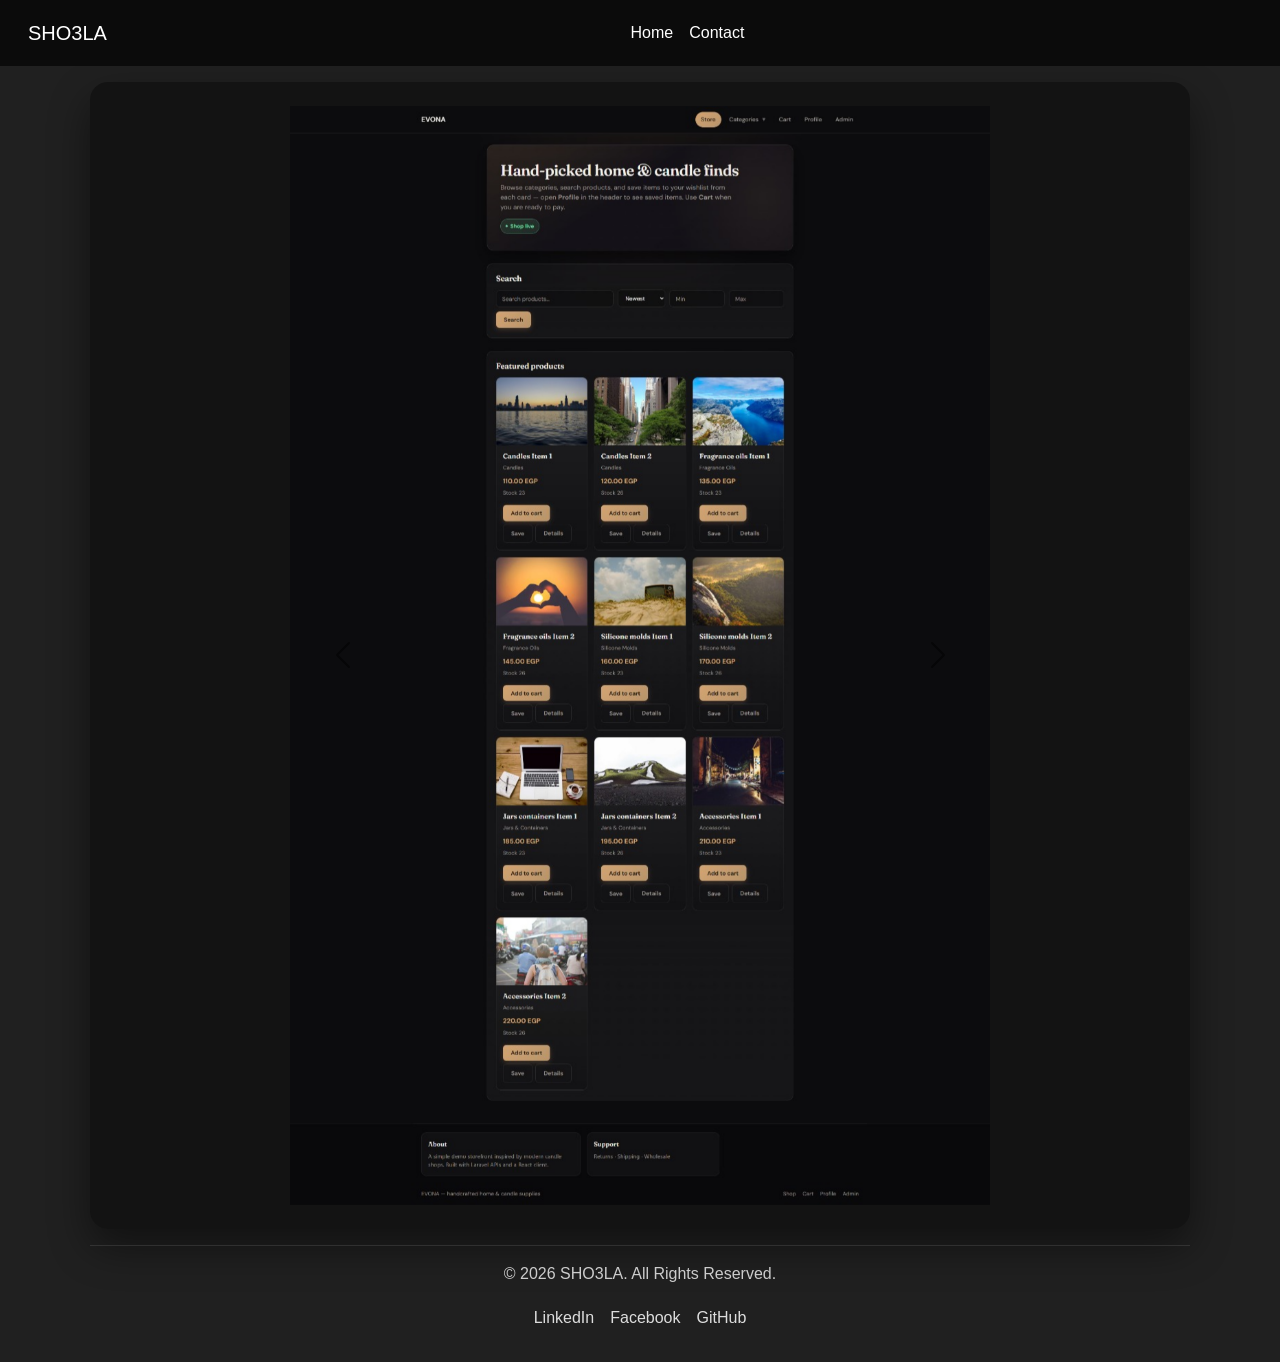
<file: Product.html>
<!DOCTYPE html>
<html lang="en">
<head>
    <meta charset="UTF-8">
    <meta name="viewport" content="width=device-width, initial-scale=1.0">
    <link href="https://cdn.jsdelivr.net/npm/bootstrap@5.3.8/dist/css/bootstrap.min.css" rel="stylesheet" integrity="sha384-sRIl4kxILFvY47J16cr9ZwB07vP4J8+LH7qKQnuqkuIAvNWLzeN8tE5YBujZqJLB" crossorigin="anonymous">
    <link rel="stylesheet" href="main.css">
    <link rel="icon"  href="src/logo.png">
    <title>EVONA</title>
</head>
<body class="text-white">
    <nav class="navbar navbar-expand-lg">
        <div class="container-fluid">
            <a class="navbar-brand" href="index.html">SHO3LA</a>
            <button class="navbar-toggler" type="button" data-bs-toggle="collapse" data-bs-target="#navbarSupportedContent" aria-controls="navbarSupportedContent" aria-expanded="false" aria-label="Toggle navigation">
            <span class="navbar-toggler-icon"></span>
            </button>
            <div class="collapse navbar-collapse" id="navbarSupportedContent">
                <ul class="navbar-nav mx-auto mb-2 mb-lg-0">
                    <li class="nav-item">
                    <a class="nav-link active"  href="index.html">Home</a>
                    </li>
                    <li class="nav-item">
                    <a class="nav-link" href="contact.html">Contact</a>
                    </li>
                </ul>
            </div>
        </div>
    </nav>
    <main class="content-wrapper">
        <div id="carouselExample" class="carousel slide mx-auto" data-bs-ride="carousel" style="max-width: 700px; width: 100%;">
            <div class="carousel-inner">
                <div class="carousel-item active">
                <img src="src/1.jpeg" class="d-block w-100" alt="...">
                </div>
                <div class="carousel-item">
                <img src="src/2.jpeg" class="d-block w-100" alt="...">
                </div>
                <div class="carousel-item">
                <img src="src/3.jpeg" class="d-block w-100" alt="...">
                </div>
                <div class="carousel-item">
                <img src="src/4.jpeg" class="d-block w-100 h-100" alt="...">
                </div>
            </div>
            <button class="carousel-control-prev" type="button" data-bs-target="#carouselExample" data-bs-slide="prev">
                <span class="carousel-control-prev-icon" aria-hidden="true"></span>
                <span class="visually-hidden">Previous</span>
            </button>
            <button class="carousel-control-next" type="button" data-bs-target="#carouselExample" data-bs-slide="next">
                <span class="carousel-control-next-icon" aria-hidden="true"></span>
                <span class="visually-hidden">Next</span>
            </button>
        </div>
    </main>

    <footer class="site-footer text-white">
        <p class="footer-copy mb-2">© 2026 SHO3LA. All Rights Reserved.</p>
        <div class="footer-links">
            <a href="https://www.linkedin.com/in/seifallah-adel-104b0830b/" target="_blank" rel="noreferrer noopener">LinkedIn</a>
            <a href="https://www.facebook.com/seaf.adel.10" target="_blank" rel="noreferrer noopener">Facebook</a>
            <a href="https://github.com/seifadel74" target="_blank" rel="noreferrer noopener">GitHub</a>
        </div>
    </footer>


    <script src="https://cdn.jsdelivr.net/npm/bootstrap@5.3.8/dist/js/bootstrap.bundle.min.js" integrity="sha384-FKyoEForCGlyvwx9Hj09JcYn3nv7wiPVlz7YYwJrWVcXK/BmnVDxM+D2scQbITxI" crossorigin="anonymous"></script>
</body>
</html>
</file>
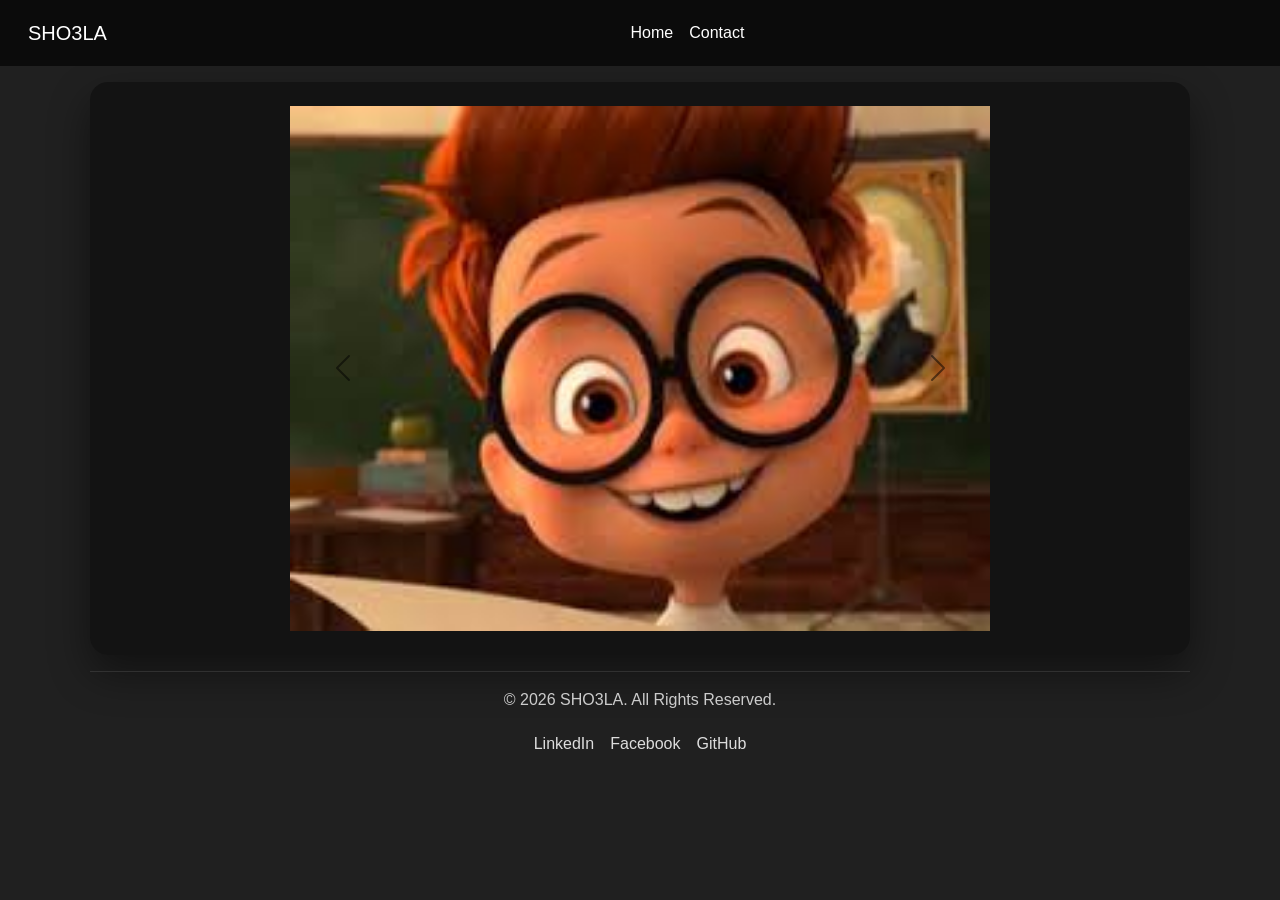
<file: product1.html>
<!DOCTYPE html>
<html lang="en">
<head>
    <meta charset="UTF-8">
    <meta name="viewport" content="width=device-width, initial-scale=1.0">
    <link href="https://cdn.jsdelivr.net/npm/bootstrap@5.3.8/dist/css/bootstrap.min.css" rel="stylesheet" integrity="sha384-sRIl4kxILFvY47J16cr9ZwB07vP4J8+LH7qKQnuqkuIAvNWLzeN8tE5YBujZqJLB" crossorigin="anonymous">
    <link rel="stylesheet" href="main.css">
    <link rel="icon"  href="src/logo.png">
    <title>EVONA</title>
</head>
<body class="text-white">
    <nav class="navbar navbar-expand-lg">
        <div class="container-fluid">
            <a class="navbar-brand" href="index.html">SHO3LA</a>
            <button class="navbar-toggler" type="button" data-bs-toggle="collapse" data-bs-target="#navbarSupportedContent" aria-controls="navbarSupportedContent" aria-expanded="false" aria-label="Toggle navigation">
            <span class="navbar-toggler-icon"></span>
            </button>
            <div class="collapse navbar-collapse" id="navbarSupportedContent">
                <ul class="navbar-nav mx-auto mb-2 mb-lg-0">
                    <li class="nav-item">
                    <a class="nav-link active"  href="index.html">Home</a>
                    </li>
                    <li class="nav-item">
                    <a class="nav-link" href="contact.html">Contact</a>
                    </li>
                </ul>
            </div>
        </div>
    </nav>
    <main class="content-wrapper">
        <div id="carouselExample" class="carousel slide mx-auto" data-bs-ride="carousel" style="max-width: 700px; width: 100%;">
            <div class="carousel-inner">
                <div class="carousel-item active">
                <img src="src/images (2).jpg" class="d-block w-100" alt="...">
                </div>
                <div class="carousel-item">
                <img src="src/images (4).jpg" class="d-block w-100" alt="...">
                </div>
                <div class="carousel-item">
                <img src="src/images (8).jpg" class="d-block w-100" alt="...">
                </div>
            </div>
            <button class="carousel-control-prev" type="button" data-bs-target="#carouselExample" data-bs-slide="prev">
                <span class="carousel-control-prev-icon" aria-hidden="true"></span>
                <span class="visually-hidden">Previous</span>
            </button>
            <button class="carousel-control-next" type="button" data-bs-target="#carouselExample" data-bs-slide="next">
                <span class="carousel-control-next-icon" aria-hidden="true"></span>
                <span class="visually-hidden">Next</span>
            </button>
        </div>
    </main>

    <footer class="site-footer text-white">
        <p class="footer-copy mb-2">© 2026 SHO3LA. All Rights Reserved.</p>
        <div class="footer-links">
            <a href="https://www.linkedin.com/in/seifallah-adel-104b0830b/" target="_blank" rel="noreferrer noopener">LinkedIn</a>
            <a href="https://www.facebook.com/seaf.adel.10" target="_blank" rel="noreferrer noopener">Facebook</a>
            <a href="https://github.com/seifadel74" target="_blank" rel="noreferrer noopener">GitHub</a>
        </div>
    </footer>


    <script src="https://cdn.jsdelivr.net/npm/bootstrap@5.3.8/dist/js/bootstrap.bundle.min.js" integrity="sha384-FKyoEForCGlyvwx9Hj09JcYn3nv7wiPVlz7YYwJrWVcXK/BmnVDxM+D2scQbITxI" crossorigin="anonymous"></script>
</body>
</html>
</file>
<file: main.css>
﻿*{
    margin: 0;
    padding: 0;
    box-sizing: border-box;
}

html, body {
    min-height: 100vh;
    background-color: #202020;
    color: #fff;
}

html {
    scroll-behavior: smooth;
}

/* Ensure the contact anchor lands below any fixed header */
#contact {
    scroll-margin-top: 72px;
}

/* Center contact form and constrain width */
#contact form {
    max-width: 500px;
    margin: 0 auto;
}

body{
    display: flex;
    flex-direction: column;
    justify-content: flex-start;
    align-items: center;
    font-family: Arial, Helvetica, sans-serif;
}

/* Navbar styles: make it full width, with a semi-transparent background, and ensure form controls are visible */
.navbar {
    width: 100%;
    background-color: rgba(0, 0, 0, 0.65);
    padding: 0.8rem 1rem;
}

.navbar .navbar-brand,
.navbar .nav-link,
.navbar .navbar-toggler-icon {
    color: #fff !important;
}

.navbar .form-control {
    background: #2e2e2e;
    color: #fff;
    border-color: #4a4a4a;
}

.navbar .form-control:focus {
    background: #2e2e2e;
    color: #fff;
    border-color: #6c9e6c;
    box-shadow: none;
}

.navbar .btn-outline-success {
    color: #fff;
    border-color: #4caf50;
}

.navbar .btn-outline-success:hover {
    background-color: #4caf50;
    border-color: #4caf50;
    color: #fff;
}

/* About section: consistent styling with content wrapper, but with a focus on readability */
.content-wrapper,
.about {
    width: min(1100px, 95%);
    background: rgba(18, 18, 18, 0.95);
    border-radius: 18px;
    padding: 1.5rem;
    margin: 1rem 0;
    box-shadow: 0 18px 40px rgba(0, 0, 0, 0.45);
}

.content-wrapper {
    display: flex;
    flex-direction: column;
    align-items: center;
}

.about h2 {
    margin-bottom: 1rem;
    font-size: clamp(2rem, 2.2vw, 2.5rem);
    text-align: center;
}
.about p{
    line-height: 1.7;
    color: #ddd;
    text-align: center;
}

.about li {
    line-height: 1.7;
    color: #ddd;
}

.about ul {
    list-style: inside disc;
    margin-top: 1rem;
}

/* Skills section: consistent styling with about, but with a focus on readability */
.skills {
    width: min(1100px, 95%);
    background: rgba(18, 18, 18, 0.95);
    border-radius: 18px;
    padding: 1.5rem;
    margin: 1rem 0;
    box-shadow: 0 18px 40px rgba(0, 0, 0, 0.45);
}
.skills h2 {
    margin-bottom: 1rem;
    text-align: center;
    font-size: clamp(2rem, 2.2vw, 2.5rem);
}
.skills p,
.skills li {
    line-height: 1.7;
    color: #ddd;
}
/* Card appearance: make images and buttons consistent */
.card{
    background: rgba(18,18,18,0.95);
    border-radius: 8px;
    overflow: hidden;
    box-shadow: 0 8px 24px rgba(0,0,0,0.45);
}
.card .card-img-top{
    height: 260px;
    object-fit: contain;
    background: #fff;
    padding: 1rem;
}
.card .card-body{
    padding: 1rem;
}
.card .btn{
    display: block;
    margin: 0.75rem auto 0;
    width: calc(100% - 2rem);
}
.card-row{
    width: min(1100px, 95%);
    background: rgba(18, 18, 18, 0.95);
    border-radius: 18px;
    padding: 1.5rem;
    margin: 1rem 0;
    box-shadow: 0 18px 40px rgba(0, 0, 0, 0.45);
    display: flex;
    flex-wrap: wrap;
    gap: 1rem;
    justify-content: center;
}
.card-row h2 {
    width: 100%;
    text-align: center;
    font-size: clamp(2rem, 2.2vw, 2.5rem);
    margin-bottom: 1rem;
}



/* Carousel controls: ensure they are visible on the dark background */
.carousel .carousel-control-prev-icon,
.carousel .carousel-control-next-icon {
    filter: invert(1);
}


/*Footer styles: make it full width, centered, and visually distinct */
footer {
    width: 100%;
    max-width: 1100px;
    margin-bottom: 1rem;
    padding: 1rem 0;
    border-top: 1px solid rgba(255, 255, 255, 0.1);
}

.site-footer {
    display: flex;
    flex-direction: column;
    align-items: center;
    gap: 0.75rem;
    text-align: center;
}

.footer-copy {
    color: #ccc;
    margin: 0;
}

.footer-links {
    display: flex;
    flex-wrap: wrap;
    justify-content: center;
    gap: 1rem;
}

.footer-links a {
    color: #fff;
    text-decoration: none;
    opacity: 0.85;
    transition: opacity 0.2s ease, color 0.2s ease;
}

.footer-links a:hover {
    opacity: 1;
    color: #4caf50;
}


/* Improve navbar toggler (hamburger) visibility */
.navbar .navbar-toggler {
    border-color: rgba(255,255,255,0.15);
}
.navbar .navbar-toggler-icon {
    filter: invert(1);
}

.container {
    width: min(1100px, 95%);
    background: rgba(18, 18, 18, 0.95);
    border-radius: 18px;
    padding: 1.5rem;
    margin: 1rem 0;
    box-shadow: 0 18px 40px rgba(0, 0, 0, 0.45);
}

.container h2 {
    margin-bottom: 1rem;
    text-align: center;
    font-size: clamp(2rem, 2.2vw, 2.5rem);
}

.container .btn {
    display: block;
    margin: 0.75rem auto 0;
    width: calc(100% - 10rem);
}
</file>
